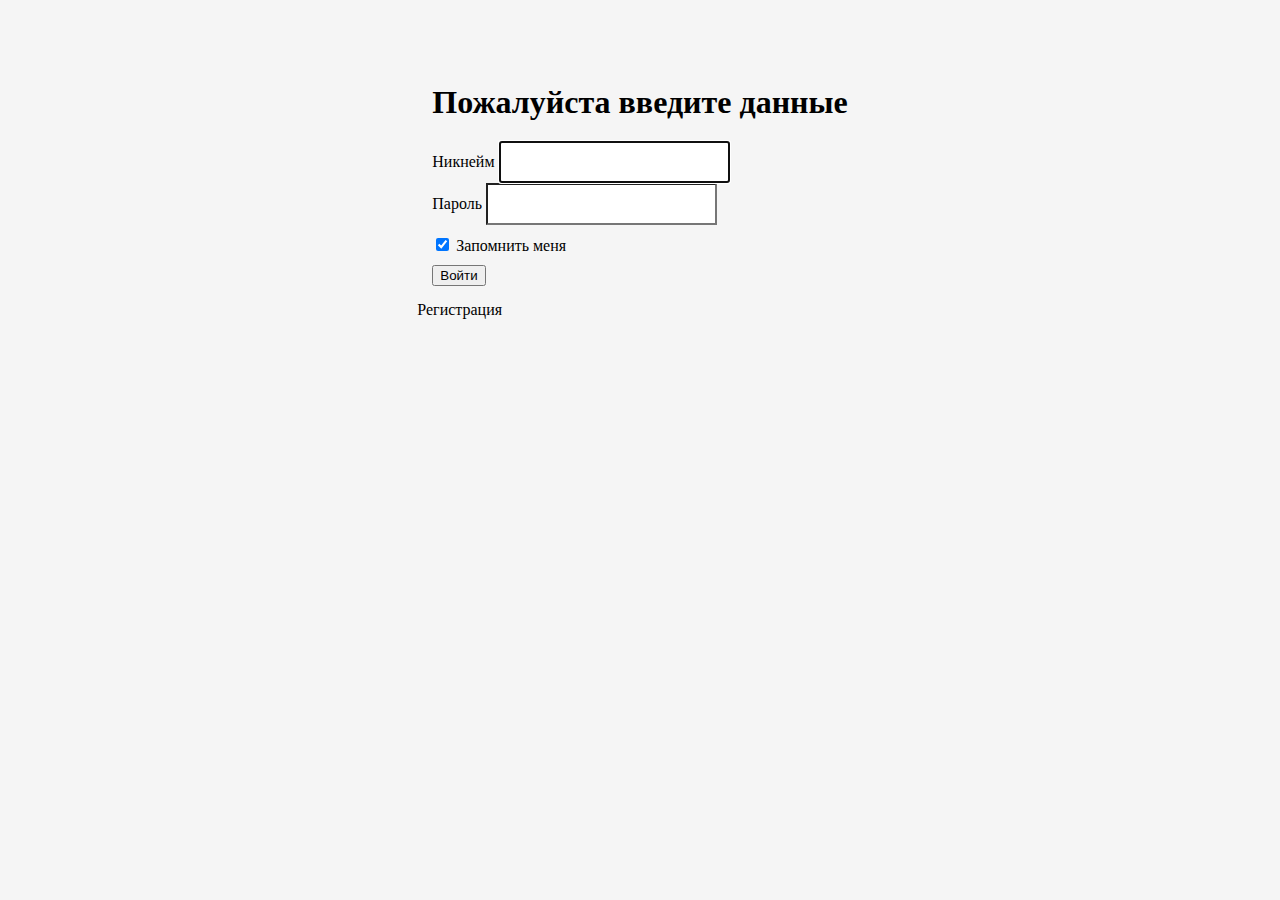
<file: src/main/resources/templates/authentication/login.html>
<!DOCTYPE html>
<html xmlns="http://www.w3.org/1999/xhtml" xmlns:th="http://www.thymeleaf.org">
<html lang="en">
<head>
    <meta charset="UTF-8">
    <link rel="stylesheet" href="https://cdn.jsdelivr.net/npm/bootstrap@4.6.0/dist/css/bootstrap.min.css"
          integrity="sha384-B0vP5xmATw1+K9KRQjQERJvTumQW0nPEzvF6L/Z6nronJ3oUOFUFpCjEUQouq2+l" crossorigin="anonymous">
    <script src="https://code.jquery.com/jquery-3.5.1.slim.min.js"
            integrity="sha384-DfXdz2htPH0lsSSs5nCTpuj/zy4C+OGpamoFVy38MVBnE+IbbVYUew+OrCXaRkfj"
            crossorigin="anonymous"></script>
    <script src="https://cdn.jsdelivr.net/npm/popper.js@1.16.1/dist/umd/popper.min.js"
            integrity="sha384-9/reFTGAW83EW2RDu2S0VKaIzap3H66lZH81PoYlFhbGU+6BZp6G7niu735Sk7lN"
            crossorigin="anonymous"></script>
    <script src="https://cdn.jsdelivr.net/npm/bootstrap@4.6.0/dist/js/bootstrap.min.js"
            integrity="sha384-+YQ4JLhjyBLPDQt//I+STsc9iw4uQqACwlvpslubQzn4u2UU2UFM80nGisd026JF"
            crossorigin="anonymous"></script>
    <title>Login pageDto</title>
    <style>
        body {
            display: -ms-flexbox;
            display: -webkit-box;
            display: flex;
            -ms-flex-align: center;
            -ms-flex-pack: center;
            -webkit-box-align: center;
            align-items: center;
            -webkit-box-pack: center;
            justify-content: center;
            padding-top: 40px;
            padding-bottom: 40px;
            background-color: #f5f5f5;
        }

        .form-signin {
            width: 100%;
            max-width: 500px;
            padding: 15px;
            margin: 0 auto;
        }

        .form-signin .form-control {
            position: relative;
            box-sizing: border-box;
            height: auto;
            padding: 10px;
            font-size: 16px;
        }

        .form-signin .form-control:focus {
            z-index: 2;
        }

        .form-signin input[type="username"] {
            margin-bottom: 10px;
            border-top-left-radius: 10px;
            border-bottom-left-radius: 0;
        }

        .form-signin input[type="password"] {
            margin-bottom: 10px;
            border-top-right-radius: 0;
        }

        .h3 {
            font-weight: bold;
            margin-bottom: 20px;
        }

        .btn {
            margin-top: 10px;
        }

        .form-group {
            font-size: 16px;
        }
    </style>
</head>

<body>
<div class="container">
    <form class="form-signin" method="POST" th:action="@{/login}">
        <h1 class="h3">Пожалуйста введите данные</h1>
        <div class="form-group">
            <label for="username">Никнейм</label>
            <input class="form-control" type="text" id="username" name="username" required autofocus/>
        </div>
        <div class="form-group">
            <label for="password">Пароль</label>
            <input class="form-control" type="password" id="password" name="password" required autofocus/>
        </div>
        <div class="form-group">
            <input type="checkbox" checked id="remember" name="remember-me">
            <label for="remember">Запомнить меня</label>
        </div>
        <button class="btn btn-lg btn-primary btn-block" type="submit">Войти</button>
    </form>
    <div class="text-center">
        <a class="btn btn-lg btn-success" th:href="@{/registration}">Регистрация</a>
    </div>
</div>
</body>
</html>
</html>
</file>
